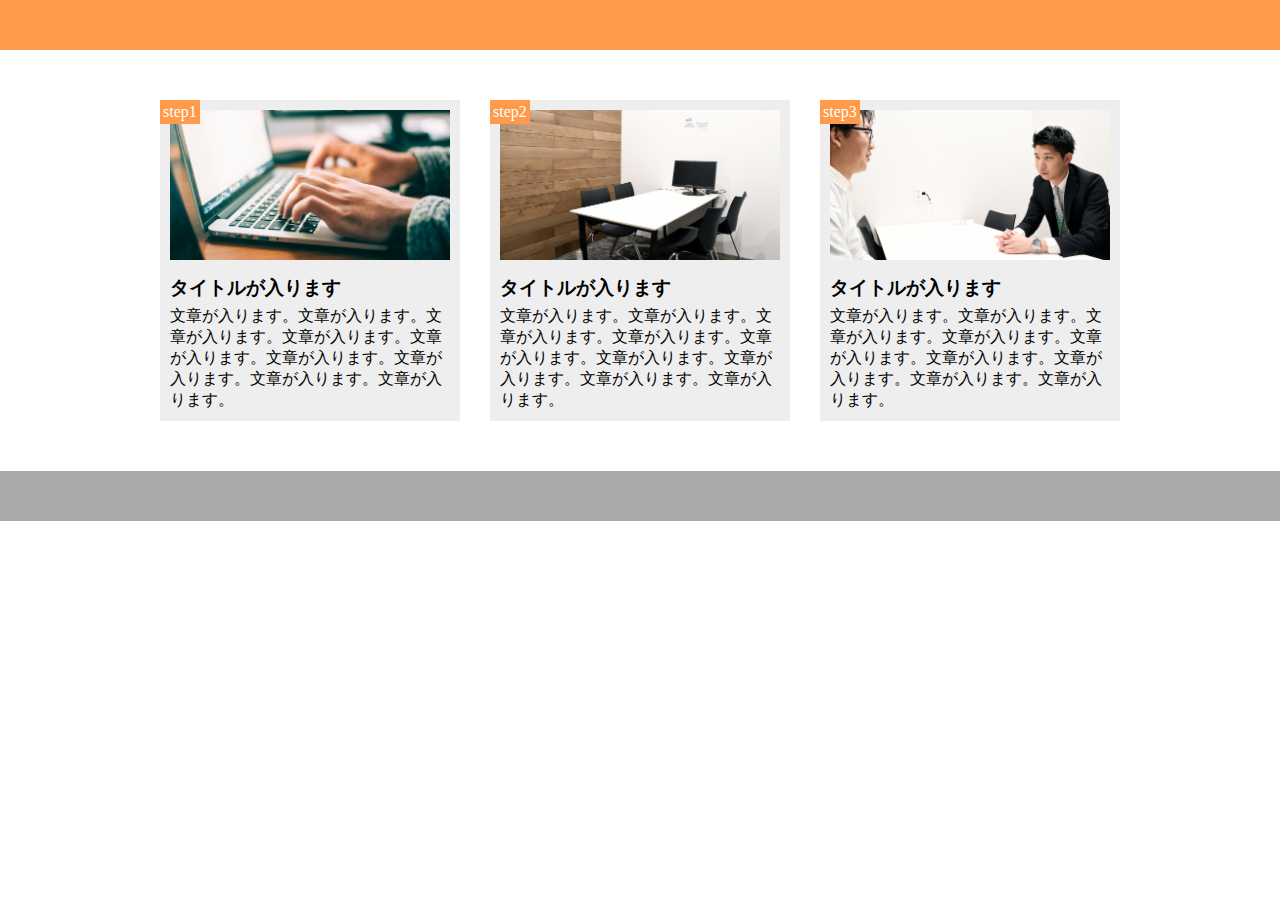
<file: chapter9/index.html>
<!DOCTYPE html>
<html lang="ja">
  <head>
    <meta charset="UTF-8" />
    <meta name="viewport" content="width=device-width, initial-scale=1, minimum-scale=1, user-scalable=no">
    <title>9章演習</title>
    <link rel="stylesheet" href="style.css" />
  </head>
  <body>
    <header></header>
    <main>
      <div class="step-box">
        <div class="step-img1"></div>
        <span class="step-num">step1</span>
        <h3 class="title">タイトルが入ります</h3>
        <p class="text">
          文章が入ります。文章が入ります。文章が入ります。文章が入ります。文章が入ります。文章が入ります。文章が入ります。文章が入ります。文章が入ります。
        </p>
      </div>

      <div class="step-box">
        <div class="step-img2"></div>
        <span class="step-num">step2</span>
        <h3 class="title">タイトルが入ります</h3>
        <p class="text">
          文章が入ります。文章が入ります。文章が入ります。文章が入ります。文章が入ります。文章が入ります。文章が入ります。文章が入ります。文章が入ります。
        </p>
      </div>

      <div class="step-box">
        <div class="step-img3"></div>
        <span class="step-num">step3</span>
        <h3 class="title">タイトルが入ります</h3>
        <p class="text">
          文章が入ります。文章が入ります。文章が入ります。文章が入ります。文章が入ります。文章が入ります。文章が入ります。文章が入ります。文章が入ります。
        </p>
      </div>
    </main>
    <footer></footer>
  </body>
</html>
</file>
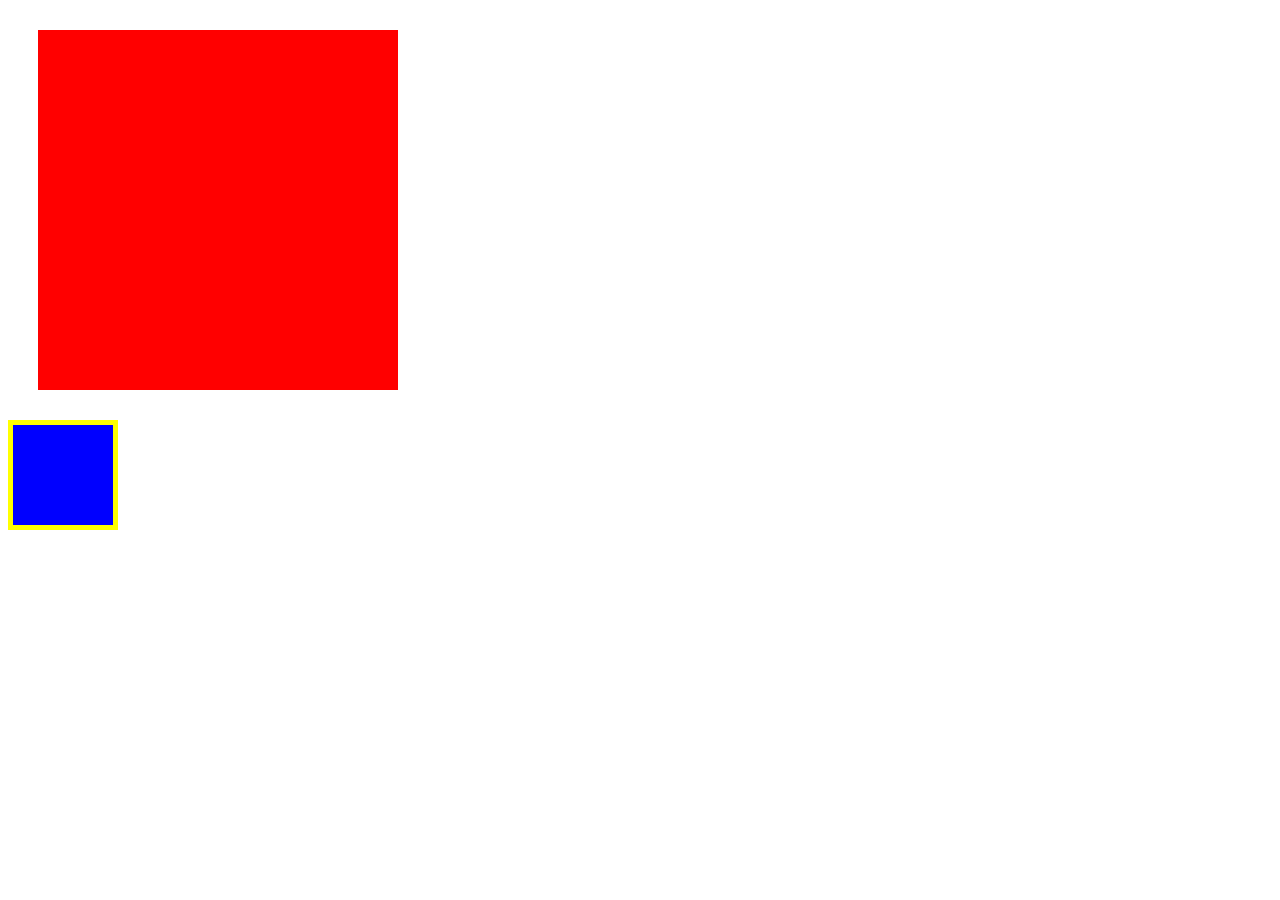
<file: box/box.html>
<!DOCTYPE html>
<html lang="ja">
  <head>
    <meta charset="UTF-8" />
    <!-- CSSファイルの読み込み -->
    <link rel="stylesheet" href="box.css" />
    <title>BOX</title>
  </head>

  <body>
    <!-- box1用のdiv -->
    <div class="box1"></div>
      <div class="box2"></div>
  </body>
</html>
</file>
<file: chapter9/style.css>
* {
  box-sizing: border-box;
  margin: 0;
  padding: 0;
}

header {
  height: 50px;
  background-color: #ff9a4b;
}

main {
  width: 960px;
  margin: 50px auto;
  display: flex;
}


.step-box {
  width: 300px;
  margin-right: 30px;
  padding: 10px;
  position: relative;
  background-color: #eee;
}

.step-box:last-child {
  margin-right: 0;
}

.step-img1 {
  height: 150px;
  background-image: url(img/flow01.png);
  background-position: bottom;
  background-size: cover;
}

.step-img2 {
  height: 150px;
  background-image: url(img/flow02.png);
  background-position: bottom;
  background-size: cover;
}

.step-img3 {
  height: 150px;
  background-image: url(img/flow03.png);
  background-position: bottom;
  background-size: cover;
}

.step-num {
  padding: 3px;
  position: absolute;
  top: 0;
  left: 0;
  background-color: #ff9a4b;
  color: #fff;
}

.title {
  margin: 15px 0 5px;
}

footer {
  height: 50px;
  background-color: #aaa;
}
@media screen and (max-width: 768px) {
  main {
    width: 100%;
    margin: 20px auto;
    display: block;
  }
  .step-box {
    width: 90%;
    margin: 20px auto;
  }
.step-box:last-child{
  margin-right: auto;
}
}
</file>
<file: box/box.css>
.box1 {
  width: 300px;
  height: 300px;
  background-color: red;
  margin: 30px;
  padding: 30px;
}
.box2 {
  width: 100px;
  height: 100px;
  background-color: blue;
  border: 5px solid yellow;
}
</file>
